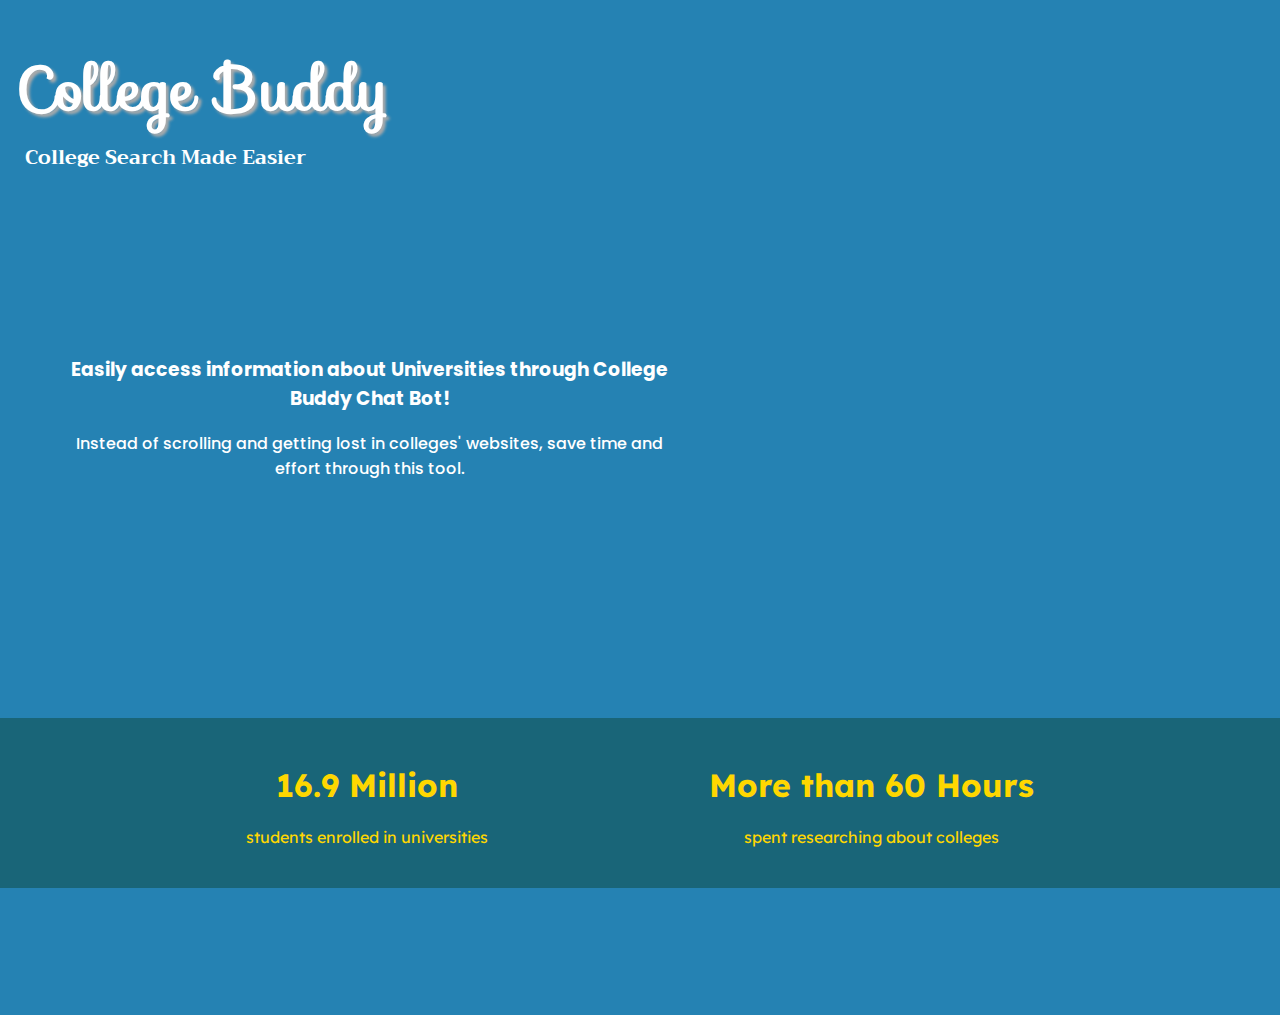
<file: index.html>
<!DOCTYPE html>
<html lang="en">
    <head>
        <title>College Buddy</title>
        <meta charset="UTF-8">
        <meta name="viewport" content="width=device-width, initial-scale=1">
        <link href="main.css" rel="stylesheet" type="text/css"/>
    </head>
    
    <body>
    <!-- Navbar -->
    <!--<section class="header">-->
        <div>
            <!--<img class="illustration" src="https://www.vecteezy.com/vector-art/626625-green-leaf-logo-vector">-->
            <h1 class="title">College Buddy</h1>
            <h3 class="subtitle">College Search Made Easier</h3>
        </div>
    <!--</section>-->
    
    <div class="main">
      <div class="description">
        <h3>Easily access information about Universities through College Buddy Chat Bot!</h3>
        <p>Instead of scrolling and getting lost in colleges' websites, save time and effort through this tool.</p>
      </div>

      <!--Chat Bot-->
      <html>
        <body>
            <div class='chatbot'>
                <iframe src="https://web.powerva.microsoft.com/environments/Default-8a198873-4fec-4e76-8182-ca479edbbd60/bots/cr3bc_collegeBuddy/webchat?__version__=2" frameborder="0" style="width: 100%; height: 100%;"></iframe>
            </div>
        </body>
      </html>
    </div>
    

    <section>
        <container class="facts">
            <div class="first-fact">
                <h1 class="first-head">16.9 Million</h1>
                <p class="first-sub">students enrolled in universities</p>
            </div>

            <div class="second-fact">
                <h1 class="first-head">More than 60 Hours</h1>
                <p class="first-sub">spent researching about colleges</p>
            </div>
            <!--
            <div class="third-fact">
                <h1 class="first-head">Number 1</h1>
                <p class="first-sub">Type of Info provided</p>
            </div>-->
        </container>
    </section>

    
</html>
</file>
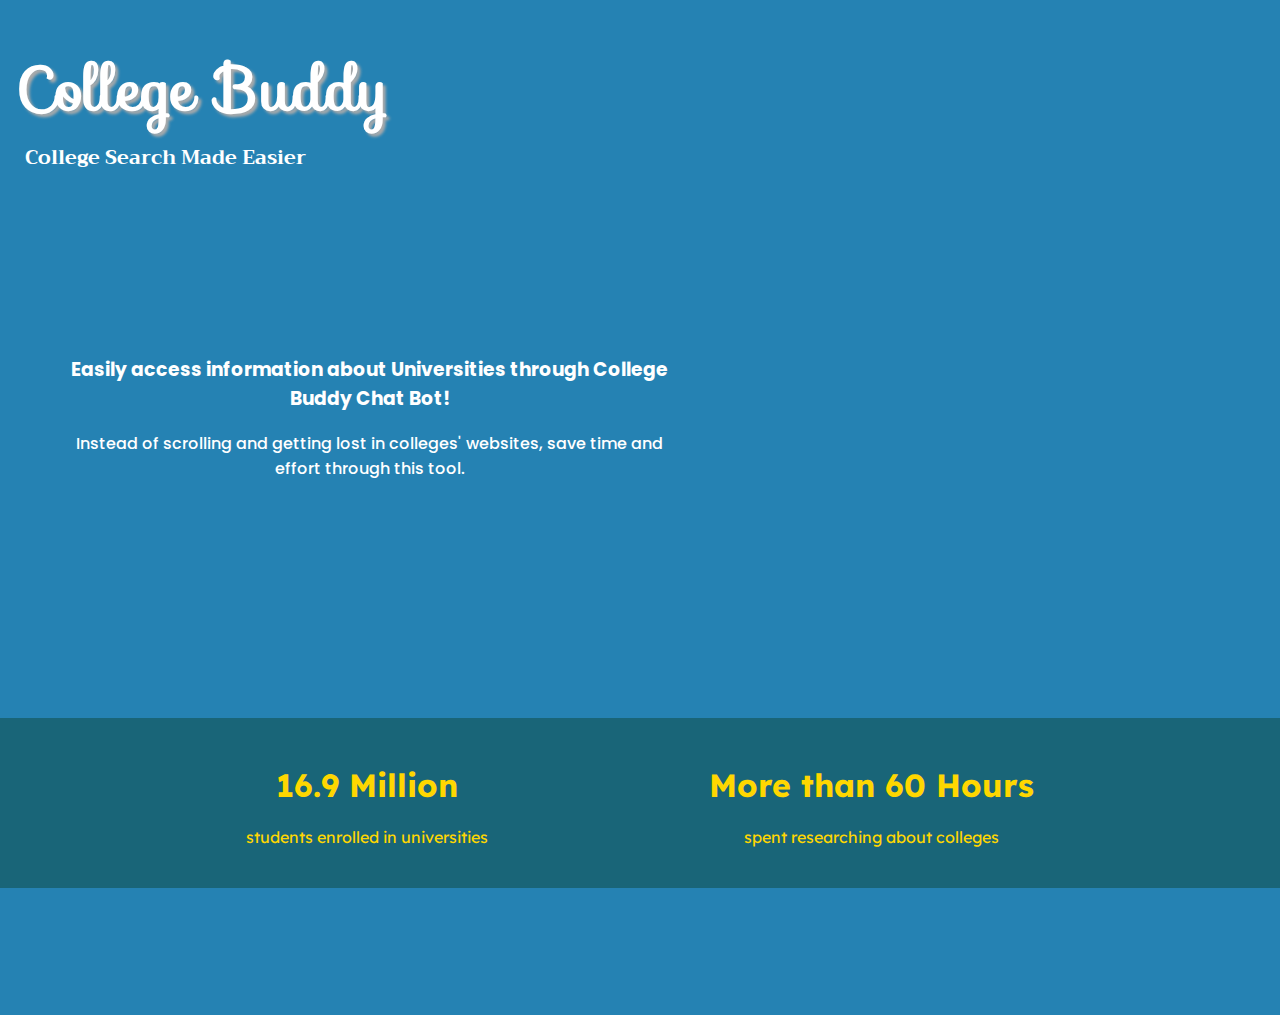
<file: main.html>
<!DOCTYPE html>
<html lang="en">
    <head>
        <title>College Buddy</title>
        <meta charset="UTF-8">
        <meta name="viewport" content="width=device-width, initial-scale=1">
        <link href="main.css" rel="stylesheet" type="text/css"/>
    </head>
    
    <body>
    <!-- Navbar -->
    <!--<section class="header">-->
        <div>
            <!--<img class="illustration" src="https://www.vecteezy.com/vector-art/626625-green-leaf-logo-vector">-->
            <h1 class="title">College Buddy</h1>
            <h3 class="subtitle">College Search Made Easier</h3>
        </div>
    <!--</section>-->
    
    <div class="main">
      <div class="description">
        <h3>Easily access information about Universities through College Buddy Chat Bot!</h3>
        <p>Instead of scrolling and getting lost in colleges' websites, save time and effort through this tool.</p>
      </div>

      <!--Chat Bot-->
      <html>
        <body>
            <div class='chatbot'>
                <iframe src="https://web.powerva.microsoft.com/environments/Default-8a198873-4fec-4e76-8182-ca479edbbd60/bots/cr3bc_collegeBuddy/webchat?__version__=2" frameborder="0" style="width: 100%; height: 100%;"></iframe>
            </div>
        </body>
      </html>
    </div>
    

    <section>
        <container class="facts">
            <div class="first-fact">
                <h1 class="first-head">16.9 Million</h1>
                <p class="first-sub">students enrolled in universities</p>
            </div>

            <div class="second-fact">
                <h1 class="first-head">More than 60 Hours</h1>
                <p class="first-sub">spent researching about colleges</p>
            </div>
            <!--
            <div class="third-fact">
                <h1 class="first-head">Number 1</h1>
                <p class="first-sub">Type of Info provided</p>
            </div>-->
        </container>
    </section>

    
</html>
</file>
<file: main.css>
@import url('https://fonts.googleapis.com/css2?family=Inter&display=swap');
@import url('https://fonts.googleapis.com/css2?family=Inter&family=Lexend:wght@600&display=swap');
@import url('https://fonts.googleapis.com/css2?family=Inter&family=Lexend:wght@500&display=swap');
@import url('https://fonts.googleapis.com/css2?family=Poppins&display=swap');
@import url("https://fonts.googleapis.com/css?family=Trirong");
@import url("https://fonts.googleapis.com/css?family=Sofia");

html, body {
    height: 100%;
    width: 100%;
}


.header {
    position: fixed;
    z-index: 10000;
    top: 0px;
    width: 100%;
    font-family: "Trirong";
    font-weight: 700;
}

.title{
    position: absolute;
    font-family: "Sofia", sans-serif;
    font-size: 60px;
    text-shadow: 3px 3px 3px #ababab;
    top: 2px;
    left: 16px;
    color: white;
}

.subtitle {
    position: absolute;
    font-family: "Trirong", sans-serif;
    font-size: 20px;
    top: 120px;
    left: 25px;
    color: white;
}


.main {
    margin-top: 9%;
    display: flex;
    align-items: center;
    margin-left: 5%;
}

.description {
    font-family: "Poppins";
    font-weight: 500;
    color: white;
    margin-right: 10%;
}

.chatbot {
    height: 67vh;
    width: 30lh;
    top: 200px;
    margin-right: 5%;
}

body {
    padding: 0;
    margin: 0;
    background: #2582b3;
    text-align: center;
    font-family: "Lato", sans-serif;
}


.facts {
    font-family: "Lexend";
    font-weight: 400;
    background: #196578;
    display: flex;
    justify-content: space-evenly;
    color: gold;
    padding: 2%;
}
</file>
